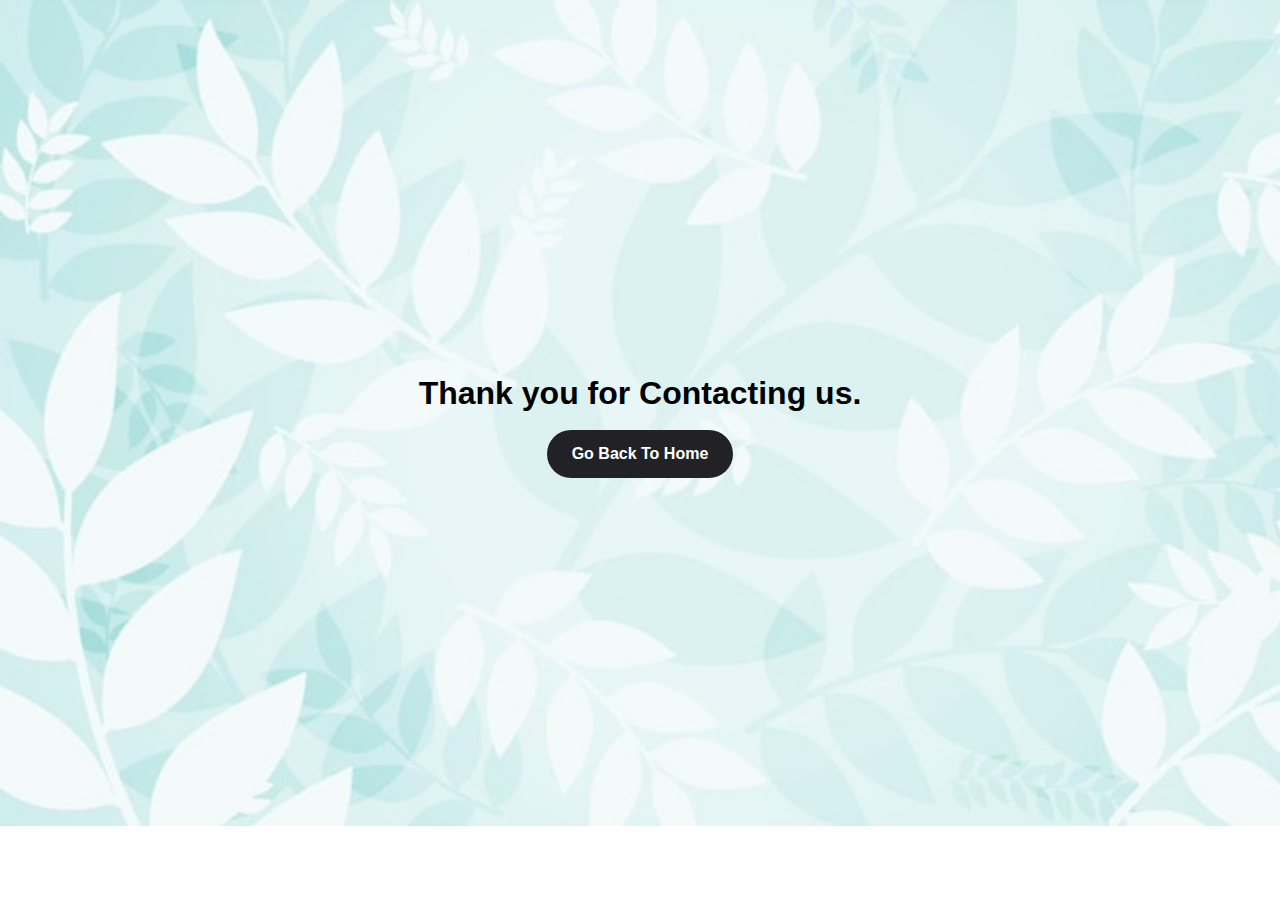
<file: thankyou.html>
<!DOCTYPE html>
<html lang="en">

<head>
    <meta charset="UTF-8" />
    <meta http-equiv="X-UA-Compatible" content="IE=edge" />
    <meta name="viewport" content="width=device-width, initial-scale=1.0" />
    <title>thanks</title>
    <link rel="stylesheet" href="assets/css/style.css" />
</head>

<body id="thankyou">
    <div class="thanks-msg">
        <h1>Thank you for Contacting us.</h1>
        <a href="index.html" class="back_btn">Go Back To Home</a>
    </div>
</body>

</html>
</file>
<file: assets/css/style.css>
body {
    font-family: "Lato", sans-serif;
    /* font-family: "Open Sans", sans-serif; */
    color: #4d4643;
}

a {
    color: #1bbd36;
    text-decoration: none;
}

a:hover {
    color: #2ae149;
    text-decoration: none;
}

h1,
h2,
h3,
h4,
h5,
h6 {
    font-family: "Lato", sans-serif;
    /* 
    font-family: "Roboto", sans-serif; */
}


/*--------------------------------------------------------------
# Back to top button
--------------------------------------------------------------*/

.back-to-top {
    position: fixed;
    visibility: hidden;
    opacity: 0;
    right: 15px;
    bottom: 15px;
    z-index: 996;
    background: #1bbd36;
    width: 40px;
    height: 40px;
    border-radius: 4px;
    transition: all 0.4s;
}

.back-to-top i {
    font-size: 28px;
    color: #fff;
    line-height: 0;
}

.back-to-top:hover {
    background: #21df41;
    color: #fff;
}

.back-to-top.active {
    visibility: visible;
    opacity: 1;
}


/*--------------------------------------------------------------
# Disable AOS delay on mobile
--------------------------------------------------------------*/

@media screen and (max-width: 768px) {
    [data-aos-delay] {
        transition-delay: 0 !important;
    }
}


/*--------------------------------------------------------------
# Header
--------------------------------------------------------------*/

#header {
    background: rgba(225, 219, 177, 0.98);
    transition: all 0.5s;
    z-index: 997;
    width: 100%;
    padding: 15px 0;
    box-shadow: 0px 2px 15px rgba(0, 0, 0, 0.1);
    position: fixed;
}

#header .logo {
    width: 100%;
    font-size: 28px;
    margin: 0;
    padding: 0;
    line-height: 2.2;
    font-weight: 700;
    letter-spacing: 0.5px;
    text-transform: uppercase;
    padding-left: 8.5%;
}

#header .logo a {
    color: #111;
}

@media screen and (min-width: 1200px) {
    #header .logo {
        padding-left: 5%;
    }
}

@media screen and (min-width: 1270px) {
    #header .logo {
        padding-left: 1.5%;
    }
}

@media screen and (min-width: 992px) {
    #header .logo a {
        padding-left: 13%;
    }
}

@media screen and (min-width: 768px) and (max-width: 938px) {
    #header .logo a {
        padding-left: 10%;
    }
}

@media screen and (max-width: 700px) {
    #header .logo a {
        font-size: 28px;
        letter-spacing: 0px;
        padding-left: 10.5%;
    }
}

@media screen and (max-width: 568px) {
    #header .logo a {
        font-size: 24px;
        letter-spacing: 0px;
        padding-left: 17%;
    }
}

@media screen and (max-width: 512px) {
    #header .logo a {
        font-size: 22px;
        letter-spacing: 0px;
        padding-left: 18%;
    }
}

@media screen and (max-width: 504px) {
    #header .logo a {
        font-size: 19px;
        padding-left: 20%;
    }
}

@media screen and (max-width: 470px) {
    #header .logo a {
        font-size: 18px;
        padding-left: 22%;
    }
}

@media screen and (max-width: 392px) {
    #header .logo {
        margin-left: 25%;
        line-height: 27px;
    }
    #header .logo a {
        font-size: 19.5px;
        padding-left: 0;
    }
}

@media screen and (max-width: 312px) {
    #header .logo {
        margin-left: 27%;
        line-height: 26px;
    }
    #header .logo a {
        font-size: 17px;
        padding-left: 0;
    }
}

#header .logo a span {
    color: #1bbd36;
}

#header .logo img {
    max-height: 40px;
}

#header .head-logo {
    position: absolute;
    top: 5px;
    left: 8.5%;
}

#header .head-logo img {
    width: 82px;
    height: 82px;
}

@media screen and (max-width: 392px) {
    #header .head-logo {}
}


/*--------------------------------------------------------------
# Header Social Links
--------------------------------------------------------------*/

.header-social-links {
    margin-left: 20px;
    border-left: 1px solid #c4c4c4;
}

.header-social-links a {
    color: #a0a0a0;
    display: inline-block;
    line-height: 0px;
    transition: 0.3s;
    padding-left: 20px;
}

.header-social-links a i {
    line-height: 0;
}

.header-social-links a:hover {
    color: #1bbd36;
}

@media (max-width: 768px) {
    .header-social-links {
        padding: 0 15px 0 0;
        border-left: 0;
    }
}


/*--------------------------------------------------------------
# Navigation Menu
--------------------------------------------------------------*/


/**
* Desktop Navigation 
*/

.navbar {
    padding: 0;
}

.navbar ul {
    margin: 0;
    padding: 0;
    display: flex;
    list-style: none;
    align-items: center;
}

.navbar li {
    position: relative;
}

.navbar a,
.navbar a:focus {
    display: flex;
    align-items: center;
    justify-content: space-between;
    padding: 10px 0 10px 30px;
    font-family: "Lato", sans-serif;
    /* font-family: "Roboto", sans-serif; */
    font-size: 14px;
    font-weight: 600;
    color: #111;
    white-space: nowrap;
    text-transform: uppercase;
    transition: 0.3s;
}

.navbar a i,
.navbar a:focus i {
    font-size: 12px;
    line-height: 0;
    margin-left: 5px;
}

.navbar a:hover,
.navbar .active,
.navbar .active:focus,
.navbar li:hover>a {
    color: #1bbd36;
}

.navbar .dropdown ul {
    display: block;
    position: absolute;
    left: 14px;
    top: calc(100% + 30px);
    margin: 0;
    padding: 10px 0;
    z-index: 99;
    opacity: 0;
    visibility: hidden;
    background: #fff;
    box-shadow: 0px 0px 30px rgba(127, 137, 161, 0.25);
    transition: 0.3s;
    border-top: 2px solid #1bbd36;
}

.navbar .dropdown ul li {
    min-width: 200px;
}

.navbar .dropdown ul a {
    padding: 10px 20px;
    font-size: 14px;
    font-weight: 500;
    text-transform: none;
    color: #111;
}

.navbar .dropdown ul a i {
    font-size: 12px;
}

.navbar .dropdown ul a:hover,
.navbar .dropdown ul .active:hover,
.navbar .dropdown ul li:hover>a {
    color: #1bbd36;
}

.navbar .dropdown:hover>ul {
    opacity: 1;
    top: 100%;
    visibility: visible;
}

.navbar .dropdown .dropdown ul {
    top: 0;
    right: calc(100% + 1px);
    visibility: hidden;
}

.navbar .dropdown .dropdown:hover>ul {
    opacity: 1;
    top: 0;
    left: 100%;
    visibility: visible;
}

@media (max-width: 1366px) {
    .navbar .dropdown .dropdown ul {
        left: -90%;
    }
    .navbar .dropdown .dropdown:hover>ul {
        left: -100%;
    }
}


/**
* Mobile Navigation 
*/

.mobile-nav-toggle {
    color: #111;
    font-size: 28px;
    cursor: pointer;
    display: none;
    line-height: 0;
    transition: 0.5s;
}

.mobile-nav-toggle.bi-x {
    color: #fff;
}

@media (max-width: 991px) {
    .mobile-nav-toggle {
        display: block;
    }
    .navbar ul {
        display: none;
    }
}

.navbar-mobile {
    position: fixed;
    overflow: hidden;
    top: 0;
    right: 0;
    left: 0;
    bottom: 0;
    background: rgba(0, 0, 0, 0.9);
    transition: 0.3s;
    z-index: 999;
}

.navbar-mobile .mobile-nav-toggle {
    position: absolute;
    top: 15px;
    right: 15px;
}

.navbar-mobile ul {
    display: block;
    position: absolute;
    top: 55px;
    right: 15px;
    bottom: 15px;
    left: 15px;
    padding: 10px 0;
    background-color: #fff;
    overflow-y: auto;
    transition: 0.3s;
}

.navbar-mobile a,
.navbar-mobile a:focus {
    padding: 10px 20px;
    font-size: 15px;
    color: #111;
}

.navbar-mobile a:hover,
.navbar-mobile .active,
.navbar-mobile li:hover>a {
    color: #1bbd36;
}

.navbar-mobile .getstarted,
.navbar-mobile .getstarted:focus {
    margin: 15px;
}

.navbar-mobile .dropdown ul {
    position: static;
    display: none;
    margin: 10px 20px;
    padding: 10px 0;
    z-index: 99;
    opacity: 1;
    visibility: visible;
    background: #fff;
    box-shadow: 0px 0px 30px rgba(127, 137, 161, 0.25);
}

.navbar-mobile .dropdown ul li {
    min-width: 200px;
}

.navbar-mobile .dropdown ul a {
    padding: 10px 20px;
}

.navbar-mobile .dropdown ul a i {
    font-size: 12px;
}

.navbar-mobile .dropdown ul a:hover,
.navbar-mobile .dropdown ul .active:hover,
.navbar-mobile .dropdown ul li:hover>a {
    color: #1bbd36;
}

.navbar-mobile .dropdown>.dropdown-active {
    display: block;
}


/*--------------------------------------------------------------
# Hero Section
--------------------------------------------------------------*/

#hero-banner {
    padding: 0;
    height: 100vh;
    position: relative;
}

@media screen and (max-width: 1094px) {
    #hero-banner {
        height: 90vh;
    }
}

@media screen and (max-width: 768px) {
    #hero-banner {
        height: 50vh;
    }
}

@media screen and (max-width: 700px) {
    #hero-banner {
        height: 45vh;
    }
}

@media screen and (max-width: 568px) {
    #hero-banner {
        height: 42vh;
    }
}

@media screen and (max-width: 504px) {
    #hero-banner {
        height: 40vh;
    }
}

@media screen and (max-width: 420px) {
    #hero-banner {
        height: 35vh;
    }
}

#hero-banner img {
    width: 100%;
    height: 100vh;
}

#hero-banner .carousel-item .overlay {
    position: absolute;
    top: 0;
    bottom: 0;
    right: 0;
    left: 0;
    background: rgba(0, 0, 0, 0.509);
}

#hero-banner .carousel-caption {
    position: absolute;
    bottom: 125px;
    margin-left: 12.5%;
    text-align: center;
    padding: 1.5% 2%;
    border-radius: 4px;
    background: rgba(255, 255, 255, 0.7);
}

#hero-banner .carousel-caption h1 {
    font-size: 30px;
    font-weight: 700;
    letter-spacing: 1px;
    color: #000;
    margin: 0 2%;
}

@media screen and (max-width: 1300px) {
    #hero-banner .carousel-caption {
        bottom: 135px;
        margin-left: 13%;
    }
    #hero-banner .carousel-caption h1 {
        font-size: 28px;
        margin: 0 2.5%;
    }
}

@media screen and (max-width: 1200px) {
    #hero-banner .carousel-caption {
        bottom: 165px;
        margin-left: 13%;
    }
    #hero-banner .carousel-caption h1 {
        font-size: 26px;
        margin: 0 3%;
    }
}

@media screen and (max-width: 1094px) {
    #hero-banner .carousel-caption {
        bottom: 170px;
    }
    #hero-banner .carousel-caption h1 {
        font-size: 22px;
        margin: 0 4%;
    }
}

@media screen and (max-width: 1040px) {
    #hero-banner .carousel-caption {
        margin-left: 15%;
    }
}

@media screen and (max-width: 1040px) {
    #hero-banner .carousel-caption {
        margin-left: 16%;
    }
    #hero-banner .carousel-caption h1 {
        font-size: 20px;
        margin: 0 4%;
    }
}

@media screen and (max-width: 958px) {
    #hero-banner .carousel-caption {
        bottom: 162px;
        margin-left: 17%;
    }
    #hero-banner .carousel-caption h1 {
        font-size: 19px;
        margin: 0 4%;
    }
}

@media screen and (max-width: 914px) {
    #hero-banner .carousel-caption {
        margin-left: 0;
    }
}

#hero-banner .welcome {
    position: absolute;
    top: 92.2px;
    padding: 1% 0;
    text-align: center;
    width: 100%;
    font-size: 22px;
    letter-spacing: 1px;
    background: #fff;
    z-index: 99;
}

@media screen and (max-width: 768px) {
    #hero-banner .welcome {
        padding: 2% 0;
    }
}

@media screen and (max-width: 470px) {
    #hero-banner .welcome {
        padding: 3% 0;
        font-size: 20px;
    }
}

@media screen and (max-width: 392px) {
    #hero-banner .welcome {
        display: none;
    }
}

#hero-banner .alert {
    border: 0;
    border-radius: 0;
    background: #ffffffe1;
}

#hero-banner .carousel-img {
    position: absolute;
    bottom: 12.5%;
    left: 6%;
    margin-left: 8%;
    padding: 1%;
    text-align: center;
    border-radius: 4px;
    background: rgb(255, 255, 255);
    border-radius: 50%;
}

@media screen and (max-width: 1200px) {
    #hero-banner .carousel-img {
        bottom: 15.5%;
        margin-left: 11%;
    }
}

@media screen and (max-width: 1040px) {
    #hero-banner .carousel-img {
        bottom: 16.5%;
    }
}

#hero-banner .colour-blue-img {
    background-image: linear-gradient( to right top, #45bdc2, #00cbbc, #00d7a6, #00e181, #3fe84c);
}

#hero-banner .colour-blue {
    background-image: linear-gradient( to right top, #45bec2a5, #00cbbdae, #00d7a5aa, #00e17fad, #3fe84daa);
}

#hero-banner .colour-gray-img {
    background-color: #cbcaca;
}

#hero-banner .colour-gray {
    background-color: #cbcacad4;
}

#hero-banner .colour h1 {
    color: #000;
}

#hero-banner .carousel-img img {
    width: 200px;
    height: 200px;
    border-radius: 50%;
}

@media screen and (max-width: 1300px) {
    #hero-banner .carousel-img img {
        width: 180px;
        height: 180px;
        border-radius: 50%;
    }
}

@media screen and (max-width: 1040px) {
    #hero-banner .carousel-img img {
        width: 155px;
        height: 155px;
        border-radius: 50%;
    }
}

@media screen and (max-width: 958px) {
    #hero-banner .carousel-img img {
        width: 140px;
        height: 140px;
        border-radius: 50%;
    }
}

@media screen and (max-width: 914px) {
    #hero-banner .carousel-img {
        padding: 0;
    }
    #hero-banner .carousel-img img {
        display: none;
    }
}


/*--------------------------------------------------------------
# Sections General
--------------------------------------------------------------*/

section {
    padding: 60px 0;
    overflow: hidden;
}

.section-bg {
    background-color: #f7f7f7;
}

.section-title {
    text-align: center;
    padding-bottom: 30px;
}

.section-title h2 {
    font-size: 32px;
    font-weight: bold;
    text-transform: uppercase;
    margin-bottom: 20px;
    padding-bottom: 20px;
    position: relative;
}

.section-title h2::after {
    content: "";
    position: absolute;
    display: block;
    width: 50px;
    height: 3px;
    background: #1bbd36;
    bottom: 0;
    left: calc(50% - 25px);
}

.section-title p {
    margin-bottom: 0;
}


/*--------------------------------------------------------------
# Breadcrumbs
--------------------------------------------------------------*/

.breadcrumbs {
    padding: 15px 0;
    background: #1bbd36;
    min-height: 40px;
    margin-top: 72px;
}

.breadcrumbs h2 {
    font-size: 26px;
    font-weight: 300;
    color: #fff;
}

.breadcrumbs ol {
    display: flex;
    flex-wrap: wrap;
    list-style: none;
    padding: 0;
    margin: 0;
    color: #fff;
}

.breadcrumbs ol a {
    color: #fff;
}

.breadcrumbs ol li+li {
    padding-left: 10px;
}

.breadcrumbs ol li+li::before {
    display: inline-block;
    padding-right: 10px;
    color: #fff;
    content: "/";
}

@media (max-width: 991px) {
    .breadcrumbs {
        margin-top: 58px;
    }
    .breadcrumbs .d-flex {
        display: block !important;
    }
    .breadcrumbs ol {
        display: block;
    }
    .breadcrumbs ol li {
        display: inline-block;
    }
}


/*--------------------------------------------------------------
# Services
--------------------------------------------------------------*/

#services .service-box {
    border-radius: 4px;
    overflow: hidden;
    position: relative;
}

#services .service-box img {
    width: 100%;
    height: auto;
    border-radius: 4px;
    transition: all 0.5s ease;
}

#services .service-box .image_overlay {
    position: absolute;
    top: 0;
    left: 0;
    right: 0;
    bottom: 0;
    background: rgba(17, 17, 17, 0.56);
    color: #fff;
    opacity: 1;
    display: flex;
    flex-direction: column;
    justify-content: center;
    align-items: center;
    transition: all 0.5s ease;
}


/* #services .service-box .image_overlay>* {
    transform: translateY(10px);
    transition: all 0.5s ease;
}

#services .service-box .image_overlay:hover>* {
    transform: translateY(0px);
} */

#services .service-box .image_overlay h1 {
    font-size: 20px;
    padding: 8%;
    letter-spacing: 1px;
    text-align: center;
    margin-bottom: 5px;
}


/*--------------------------------------------------------------
# Portfolio
--------------------------------------------------------------*/

.portfolio #portfolio-flters {
    padding: 0;
    margin: 0 auto 50px auto;
    list-style: none;
    text-align: center;
}

.portfolio #portfolio-flters li {
    cursor: pointer;
    display: inline-block;
    padding: 8px 20px 10px 20px;
    font-size: 14px;
    font-weight: 400;
    line-height: 1;
    text-transform: uppercase;
    color: #4d4643;
    transition: all 0.3s;
    border-radius: 4px;
}

.portfolio #portfolio-flters li:hover,
.portfolio #portfolio-flters li.filter-active {
    color: #fff;
    background: #1bbd36;
}

.portfolio #portfolio-flters li:last-child {
    margin-right: 0;
}

.portfolio .portfolio-item {
    margin-bottom: 30px;
}

.portfolio .portfolio-item .portfolio-info {
    opacity: 0;
    position: absolute;
    left: 30px;
    right: 30px;
    bottom: 0;
    z-index: 3;
    transition: all ease-in-out 0.3s;
    background: rgba(255, 255, 255, 0.9);
    padding: 15px;
}

.portfolio .portfolio-item .portfolio-info h4 {
    font-size: 18px;
    color: #fff;
    font-weight: 600;
    color: #111;
}

.portfolio .portfolio-item .portfolio-info p {
    color: #444444;
    font-size: 14px;
    margin-bottom: 0;
}

.portfolio .portfolio-item .portfolio-info .preview-link,
.portfolio .portfolio-item .portfolio-info .details-link {
    position: absolute;
    right: 40px;
    font-size: 24px;
    top: calc(50% - 18px);
    color: #2b2b2b;
}

.portfolio .portfolio-item .portfolio-info .preview-link:hover,
.portfolio .portfolio-item .portfolio-info .details-link:hover {
    color: #1bbd36;
}

.portfolio .portfolio-item .portfolio-info .details-link {
    right: 10px;
}

.portfolio .portfolio-item .portfolio-links {
    opacity: 0;
    left: 0;
    right: 0;
    text-align: center;
    z-index: 3;
    position: absolute;
    transition: all ease-in-out 0.3s;
}

.portfolio .portfolio-item .portfolio-links a {
    color: #fff;
    margin: 0 2px;
    font-size: 28px;
    display: inline-block;
    transition: 0.3s;
}

.portfolio .portfolio-item .portfolio-links a:hover {
    color: #57e76f;
}

.portfolio .portfolio-item:hover .portfolio-info {
    opacity: 1;
    bottom: 20px;
}


/*--------------------------------------------------------------
# Portfolio Details
--------------------------------------------------------------*/

.portfolio-details {
    padding-top: 40px;
}

.portfolio-details .portfolio-details-slider img {
    width: 100%;
}

.portfolio-details .portfolio-details-slider .swiper-pagination {
    margin-top: 20px;
    position: relative;
}

.portfolio-details .portfolio-details-slider .swiper-pagination .swiper-pagination-bullet {
    width: 12px;
    height: 12px;
    background-color: #fff;
    opacity: 1;
    border: 1px solid #1bbd36;
}

.portfolio-details .portfolio-details-slider .swiper-pagination .swiper-pagination-bullet-active {
    background-color: #1bbd36;
}

.portfolio-details .portfolio-info {
    padding: 30px;
    box-shadow: 0px 0 30px rgba(17, 17, 17, 0.08);
}

.portfolio-details .portfolio-info h3 {
    font-size: 22px;
    font-weight: 700;
    margin-bottom: 20px;
    padding-bottom: 20px;
    border-bottom: 1px solid #eee;
}

.portfolio-details .portfolio-info ul {
    list-style: none;
    padding: 0;
    font-size: 15px;
}

.portfolio-details .portfolio-info ul li+li {
    margin-top: 10px;
}

.portfolio-details .portfolio-description {
    padding-top: 30px;
}

.portfolio-details .portfolio-description h2 {
    font-size: 26px;
    font-weight: 700;
    margin-bottom: 20px;
}

.portfolio-details .portfolio-description p {
    padding: 0;
}


/*--------------------------------------------------------------
# Enquiry Form
--------------------------------------------------------------*/

#enquiry_form {
    padding: 4% 0;
    background-image: url("../img/form-back.jpg");
    background-repeat: no-repeat;
    background-position: top right;
    background-size: cover;
    position: relative;
}

#enquiry_form::before {
    content: "";
    position: absolute;
    top: 0;
    bottom: 0;
    right: 0;
    left: 0;
    background: #000000d8;
}

#enquiry_form .form-wrap img {
    width: 360px;
    height: 360px;
    margin: 15%;
}

@media screen and (max-width: 992px) {
    #enquiry_form .form-wrap img {
        display: none;
    }
}

#enquiry_form .form-wrap form {
    padding: 4%;
    margin-left: 16%;
    background: #fff;
    border-radius: 6px;
}

@media screen and (max-width: 992px) {
    #enquiry_form .form-wrap form {
        margin-left: 0;
    }
}

@media screen and (max-width: 576px) {
    #enquiry_form .form-wrap form {
        margin: 5% 5px;
    }
}

#enquiry_form .form-wrap form #form-head {
    font-size: 24px;
    font-weight: 700;
    text-transform: uppercase;
    letter-spacing: 1px;
    text-align: center;
}

#enquiry_form .form-wrap form input {
    height: 40px;
    font-size: 15px;
}

#enquiry_form .form-wrap form input:focus {
    outline: none;
    outline-color: none;
    box-shadow: none;
}

#enquiry_form .form-wrap form textarea {
    resize: none;
    font-size: 15px;
}

#enquiry_form .form-wrap form textarea:focus {
    outline: none;
    outline-color: none;
    box-shadow: none;
}

#enquiry_form .form-wrap form button {
    font-size: 15px;
    border: 0;
    font-weight: 600;
    margin: 0 36%;
    letter-spacing: 0.5px;
    padding: 2.5% 5%;
    background: #1bbd36;
    transition: all 0.5 ease;
}

#enquiry_form .form-wrap form button:hover {
    background: #19a530;
}


/*--------------------------------------------------------------
# Clients
--------------------------------------------------------------*/

.clients .clients-wrap {
    border-top: 1px solid #ececec;
    border-left: 1px solid #ececec;
}

.clients .client-logo {
    padding: 30px;
    display: flex;
    justify-content: center;
    align-items: center;
    border-right: 1px solid #ececec;
    border-bottom: 1px solid #ececec;
    overflow: hidden;
    background: #fff;
    height: 200px;
}

.clients .client-logo img {
    transition: all 0.3s ease-in-out;
    height: auto;
    /* 
    filter: grayscale(100%); */
}

.clients .client-logo:hover img {
    filter: none;
    transform: scale(1.1);
}


/*--------------------------------------------------------------
# About Us
--------------------------------------------------------------*/

#about-us {
    background-image: url("../img/about.jpg");
}

.about-us .content h2 {
    font-weight: 700;
    font-size: 42px;
    color: rgb(3, 3, 110);
    line-height: 60px;
    margin-bottom: 20px;
    text-transform: uppercase;
}

.about-us .content h3 {
    font-weight: 500;
    line-height: 32px;
    color: rgb(3, 3, 110);
    font-size: 22.5px;
}

.about-us .content ul {
    list-style: none;
    padding: 0;
}

.about-us .content ul li {
    padding: 10px 0 0 28px;
    font-size: 18.5px;
    font-weight: 700;
    color: rgb(3, 3, 110);
    position: relative;
}

.about-us .content ul i {
    left: 0;
    top: 7px;
    position: absolute;
    font-size: 20px;
    color: #1bbd36;
}

.about-us .content p:last-child {
    margin-bottom: 0;
}


/*--------------------------------------------------------------
# Our Team
--------------------------------------------------------------*/

.team .member {
    margin-bottom: 20px;
    overflow: hidden;
    text-align: center;
    border-radius: 5px;
    background: #fff;
    box-shadow: 0px 2px 15px rgba(0, 0, 0, 0.1);
}

.team .member .member-img {
    position: relative;
    overflow: hidden;
}

.team .member .social {
    position: absolute;
    left: 0;
    bottom: 0;
    right: 0;
    height: 40px;
    opacity: 0;
    transition: ease-in-out 0.3s;
    text-align: center;
    background: rgba(255, 255, 255, 0.85);
    display: flex;
    align-items: center;
    justify-content: center;
}

.team .member .social a {
    transition: color 0.3s;
    color: #111;
    margin: 0 10px;
    display: inline-flex;
    align-items: center;
    line-height: 0;
}

.team .member .social a i {
    line-height: 0;
}

.team .member .social a:hover {
    color: #1bbd36;
}

.team .member .social i {
    font-size: 18px;
    margin: 0 2px;
}

.team .member .member-info {
    padding: 25px 15px;
}

.team .member .member-info h4 {
    font-weight: 700;
    margin-bottom: 5px;
    font-size: 18px;
    color: #111;
}

.team .member .member-info span {
    display: block;
    font-size: 13px;
    font-weight: 400;
    color: #b4aca8;
}

.team .member .member-info p {
    font-style: italic;
    font-size: 14px;
    line-height: 26px;
    color: #847872;
}

.team .member:hover .social {
    opacity: 1;
}


/*--------------------------------------------------------------
# Our Skills
--------------------------------------------------------------*/

.skills .progress {
    height: 60px;
    display: block;
    background: none;
    border-radius: 0;
}

.skills .progress .skill {
    padding: 0;
    margin: 0 0 6px 0;
    text-transform: uppercase;
    display: block;
    font-weight: 600;
    font-family: "Poppins", sans-serif;
    color: #111;
}

.skills .progress .skill .val {
    float: right;
    font-style: normal;
}

.skills .progress-bar-wrap {
    background: #e7e7e7;
}

.skills .progress-bar {
    width: 1px;
    height: 10px;
    transition: 0.9s;
    background-color: #1bbd36;
}


/*--------------------------------------------------------------
# Features
--------------------------------------------------------------*/

.features .icon-box {
    display: flex;
    align-items: center;
    padding: 20px;
    background: #fff;
    box-shadow: 0px 2px 15px rgba(0, 0, 0, 0.1);
    transition: ease-in-out 0.3s;
}

.features .icon-box i {
    font-size: 32px;
    padding-right: 10px;
    line-height: 1;
}

.features .icon-box h3 {
    font-weight: 700;
    margin: 0;
    padding: 0;
    line-height: 1;
    font-size: 16px;
}

.features .icon-box h3 a {
    color: #111;
    transition: ease-in-out 0.3s;
}

.features .icon-box h3 a:hover {
    color: #1bbd36;
}


/*--------------------------------------------------------------
# Pricing
--------------------------------------------------------------*/

.pricing .box {
    padding: 20px;
    background: #fff;
    text-align: center;
    box-shadow: 0px 0px 4px rgba(0, 0, 0, 0.12);
    border-radius: 5px;
    position: relative;
    overflow: hidden;
}

.pricing h3 {
    font-weight: 400;
    margin: -20px -20px 20px -20px;
    padding: 20px 15px;
    font-size: 16px;
    font-weight: 600;
    color: #847872;
    background: #f8f8f8;
}

.pricing h4 {
    font-size: 36px;
    color: #1bbd36;
    font-weight: 600;
    font-family: "Poppins", sans-serif;
    margin-bottom: 20px;
}

.pricing h4 sup {
    font-size: 20px;
    top: -15px;
    left: -3px;
}

.pricing h4 span {
    color: #bababa;
    font-size: 16px;
    font-weight: 300;
}

.pricing ul {
    padding: 0;
    list-style: none;
    color: #4d4643;
    text-align: center;
    line-height: 20px;
    font-size: 14px;
}

.pricing ul li {
    padding-bottom: 16px;
}

.pricing ul i {
    color: #1bbd36;
    font-size: 18px;
    padding-right: 4px;
}

.pricing ul .na {
    color: #ccc;
    text-decoration: line-through;
}

.pricing .btn-wrap {
    margin: 20px -20px -20px -20px;
    padding: 20px 15px;
    background: #f8f8f8;
    text-align: center;
}

.pricing .btn-buy {
    background: #1bbd36;
    display: inline-block;
    padding: 8px 35px 10px 35px;
    border-radius: 4px;
    color: #fff;
    transition: none;
    font-size: 14px;
    font-weight: 400;
    font-family: "Roboto", sans-serif;
    font-weight: 600;
    transition: 0.3s;
}

.pricing .btn-buy:hover {
    background: #2ae149;
}

.pricing .featured h3 {
    color: #fff;
    background: #1bbd36;
}

.pricing .advanced {
    width: 200px;
    position: absolute;
    top: 18px;
    right: -68px;
    transform: rotate(45deg);
    z-index: 1;
    font-size: 14px;
    padding: 1px 0 3px 0;
    background: #1bbd36;
    color: #fff;
}


/*--------------------------------------------------------------
# Frequently Asked Questions
--------------------------------------------------------------*/

.faq .faq-list {
    padding: 0 100px;
}

.faq .faq-list ul {
    padding: 0;
    list-style: none;
}

.faq .faq-list li+li {
    margin-top: 15px;
}

.faq .faq-list li {
    padding: 20px;
    background: #fff;
    border-radius: 4px;
    position: relative;
}

.faq .faq-list a {
    display: block;
    position: relative;
    font-family: "Poppins", sans-serif;
    font-size: 16px;
    line-height: 24px;
    font-weight: 500;
    padding: 0 30px;
    outline: none;
    cursor: pointer;
}

.faq .faq-list .icon-help {
    font-size: 24px;
    position: absolute;
    right: 0;
    left: 20px;
    color: lightgray;
}

.faq .faq-list .icon-show,
.faq .faq-list .icon-close {
    font-size: 24px;
    position: absolute;
    right: 0;
    top: 0;
}

.faq .faq-list p {
    margin-bottom: 0;
    padding: 10px 0 0 0;
}

.faq .faq-list .icon-show {
    display: none;
}

.faq .faq-list a.collapsed {
    color: #343a40;
    transition: 0.3s;
}

.faq .faq-list a.collapsed:hover {
    color: #1bbd36;
}

.faq .faq-list a.collapsed .icon-show {
    display: inline-block;
}

.faq .faq-list a.collapsed .icon-close {
    display: none;
}

@media (max-width: 1200px) {
    .faq .faq-list {
        padding: 0;
    }
}


/*--------------------------------------------------------------
# Testimonials
--------------------------------------------------------------*/

.testimonials .testimonials-carousel,
.testimonials .testimonials-slider {
    overflow: hidden;
}

.testimonials .testimonial-item {
    box-sizing: content-box;
    padding: 40px;
    box-shadow: 0px 2px 12px rgba(0, 0, 0, 0.08);
    position: relative;
    background: #fff;
}

.testimonials .testimonial-item .testimonial-img {
    width: 90px;
    border-radius: 50px;
    border: 6px solid #fff;
    float: left;
    margin: 0 10px 0 0;
}

.testimonials .testimonial-item h3 {
    font-size: 18px;
    font-weight: bold;
    margin: 10px 0 5px 0;
    color: #111;
}

.testimonials .testimonial-item h4 {
    font-size: 14px;
    color: #999;
    margin: 0;
}

.testimonials .testimonial-item .quote-icon-left,
.testimonials .testimonial-item .quote-icon-right {
    color: #dddddd;
    font-size: 26px;
}

.testimonials .testimonial-item .quote-icon-left {
    display: inline-block;
    left: -5px;
    position: relative;
}

.testimonials .testimonial-item .quote-icon-right {
    display: inline-block;
    right: -5px;
    position: relative;
    top: 10px;
}

.testimonials .testimonial-item p {
    font-style: italic;
    margin: 15px 0 0 0;
    padding: 0;
}


/*--------------------------------------------------------------
# Contact
--------------------------------------------------------------*/

.contact .info-wrap {
    box-shadow: 0px 2px 15px rgba(0, 0, 0, 0.1);
    padding: 30px;
}

.contact .info {
    background: #fff;
}

.contact .info i {
    font-size: 20px;
    color: #1bbd36;
    float: left;
    width: 44px;
    height: 44px;
    border: 1px solid #1bbd36;
    display: flex;
    justify-content: center;
    align-items: center;
    border-radius: 50px;
    transition: all 0.3s;
}

.contact .info h4 {
    padding: 0 0 0 60px;
    font-size: 22px;
    font-weight: 600;
    margin-bottom: 5px;
    color: #111;
}

.contact .info p {
    padding: 0 0 0 60px;
    margin-bottom: 0;
    font-size: 14px;
    color: #444444;
}

.contact .info:hover i {
    background: #1bbd36;
    color: #fff;
}

.contact .php-email-form {
    width: 100%;
    box-shadow: 0 0 24px 0 rgba(0, 0, 0, 0.12);
    padding: 30px;
    background: #fff;
}

.contact .php-email-form .form-group {
    padding-bottom: 8px;
}

.contact .php-email-form .error-message {
    display: none;
    color: #fff;
    background: #ed3c0d;
    text-align: left;
    padding: 15px;
    font-weight: 600;
}

.contact .php-email-form .error-message br+br {
    margin-top: 25px;
}

.contact .php-email-form .sent-message {
    display: none;
    color: #fff;
    background: #18d26e;
    text-align: center;
    padding: 15px;
    font-weight: 600;
}

.contact .php-email-form .loading {
    display: none;
    background: #fff;
    text-align: center;
    padding: 15px;
}

.contact .php-email-form .loading:before {
    content: "";
    display: inline-block;
    border-radius: 50%;
    width: 24px;
    height: 24px;
    margin: 0 10px -6px 0;
    border: 3px solid #18d26e;
    border-top-color: #eee;
    -webkit-animation: animate-loading 1s linear infinite;
    animation: animate-loading 1s linear infinite;
}

.contact .php-email-form input,
.contact .php-email-form textarea {
    border-radius: 0;
    box-shadow: none;
    font-size: 14px;
    border-radius: 4px;
}

.contact .php-email-form input:focus,
.contact .php-email-form textarea:focus {
    border-color: #1bbd36;
}

.contact .php-email-form input {
    height: 44px;
}

.contact .php-email-form textarea {
    padding: 10px 12px;
}

.contact .php-email-form button[type="submit"] {
    background: #1bbd36;
    border: 0;
    padding: 10px 24px;
    color: #fff;
    transition: 0.4s;
    border-radius: 4px;
}

.contact .php-email-form button[type="submit"]:hover {
    background: #2ae149;
}

@-webkit-keyframes animate-loading {
    0% {
        transform: rotate(0deg);
    }
    100% {
        transform: rotate(360deg);
    }
}

@keyframes animate-loading {
    0% {
        transform: rotate(0deg);
    }
    100% {
        transform: rotate(360deg);
    }
}


/*--------------------------------------------------------------
# Blog
--------------------------------------------------------------*/

.blog {
    padding: 40px 0 20px 0;
}

.blog .entry {
    padding: 30px;
    margin-bottom: 60px;
    box-shadow: 0 4px 16px rgba(0, 0, 0, 0.1);
}

.blog .entry .entry-img {
    max-height: 440px;
    margin: -30px -30px 20px -30px;
    overflow: hidden;
}

.blog .entry .entry-title {
    font-size: 28px;
    font-weight: bold;
    padding: 0;
    margin: 0 0 20px 0;
}

.blog .entry .entry-title a {
    color: #111;
    transition: 0.3s;
}

.blog .entry .entry-title a:hover {
    color: #1bbd36;
}

.blog .entry .entry-meta {
    margin-bottom: 15px;
    color: #777777;
}

.blog .entry .entry-meta ul {
    display: flex;
    flex-wrap: wrap;
    list-style: none;
    align-items: center;
    padding: 0;
    margin: 0;
}

.blog .entry .entry-meta ul li+li {
    padding-left: 20px;
}

.blog .entry .entry-meta i {
    font-size: 16px;
    margin-right: 8px;
    line-height: 0;
}

.blog .entry .entry-meta a {
    color: #847872;
    font-size: 14px;
    display: inline-block;
    line-height: 1;
}

.blog .entry .entry-content p {
    line-height: 24px;
}

.blog .entry .entry-content .read-more {
    -moz-text-align-last: right;
    text-align-last: right;
}

.blog .entry .entry-content .read-more a {
    display: inline-block;
    background: #1bbd36;
    color: #fff;
    padding: 6px 20px;
    transition: 0.3s;
    font-size: 14px;
    border-radius: 4px;
}

.blog .entry .entry-content .read-more a:hover {
    background: #1ed33c;
}

.blog .entry .entry-content h3 {
    font-size: 22px;
    margin-top: 30px;
    font-weight: bold;
}

.blog .entry .entry-content blockquote {
    overflow: hidden;
    background-color: #fafafa;
    padding: 60px;
    position: relative;
    text-align: center;
    margin: 20px 0;
}

.blog .entry .entry-content blockquote p {
    color: #4d4643;
    line-height: 1.6;
    margin-bottom: 0;
    font-style: italic;
    font-weight: 500;
    font-size: 22px;
}

.blog .entry .entry-content blockquote::after {
    content: "";
    position: absolute;
    left: 0;
    top: 0;
    bottom: 0;
    width: 3px;
    background-color: #111;
    margin-top: 20px;
    margin-bottom: 20px;
}

.blog .entry .entry-footer {
    padding-top: 10px;
    border-top: 1px solid #e6e6e6;
}

.blog .entry .entry-footer i {
    color: #5e5e5e;
    display: inline;
}

.blog .entry .entry-footer a {
    color: #1e1e1e;
    transition: 0.3s;
}

.blog .entry .entry-footer a:hover {
    color: #1bbd36;
}

.blog .entry .entry-footer .cats {
    list-style: none;
    display: inline;
    padding: 0 20px 0 0;
    font-size: 14px;
}

.blog .entry .entry-footer .cats li {
    display: inline-block;
}

.blog .entry .entry-footer .tags {
    list-style: none;
    display: inline;
    padding: 0;
    font-size: 14px;
}

.blog .entry .entry-footer .tags li {
    display: inline-block;
}

.blog .entry .entry-footer .tags li+li::before {
    padding-right: 6px;
    color: #6c757d;
    content: ",";
}

.blog .entry .entry-footer .share {
    font-size: 16px;
}

.blog .entry .entry-footer .share i {
    padding-left: 5px;
}

.blog .entry-single {
    margin-bottom: 30px;
}

.blog .blog-author {
    padding: 20px;
    margin-bottom: 30px;
    box-shadow: 0 4px 16px rgba(0, 0, 0, 0.1);
}

.blog .blog-author img {
    width: 120px;
    margin-right: 20px;
}

.blog .blog-author h4 {
    font-weight: 600;
    font-size: 22px;
    margin-bottom: 0px;
    padding: 0;
    color: #111;
}

.blog .blog-author .social-links {
    margin: 0 10px 10px 0;
}

.blog .blog-author .social-links a {
    color: rgba(17, 17, 17, 0.5);
    margin-right: 5px;
}

.blog .blog-author p {
    font-style: italic;
    color: #bfb9b6;
}

.blog .blog-comments {
    margin-bottom: 30px;
}

.blog .blog-comments .comments-count {
    font-weight: bold;
}

.blog .blog-comments .comment {
    margin-top: 30px;
    position: relative;
}

.blog .blog-comments .comment .comment-img {
    margin-right: 14px;
}

.blog .blog-comments .comment .comment-img img {
    width: 60px;
}

.blog .blog-comments .comment h5 {
    font-size: 16px;
    margin-bottom: 2px;
}

.blog .blog-comments .comment h5 a {
    font-weight: bold;
    color: #4d4643;
    transition: 0.3s;
}

.blog .blog-comments .comment h5 a:hover {
    color: #1bbd36;
}

.blog .blog-comments .comment h5 .reply {
    padding-left: 10px;
    color: #111;
}

.blog .blog-comments .comment h5 .reply i {
    font-size: 20px;
}

.blog .blog-comments .comment time {
    display: block;
    font-size: 14px;
    color: #2b2b2b;
    margin-bottom: 5px;
}

.blog .blog-comments .comment.comment-reply {
    padding-left: 40px;
}

.blog .blog-comments .reply-form {
    margin-top: 30px;
    padding: 30px;
    box-shadow: 0 4px 16px rgba(0, 0, 0, 0.1);
}

.blog .blog-comments .reply-form h4 {
    font-weight: bold;
    font-size: 22px;
}

.blog .blog-comments .reply-form p {
    font-size: 14px;
}

.blog .blog-comments .reply-form input {
    border-radius: 4px;
    padding: 10px 10px;
    font-size: 14px;
}

.blog .blog-comments .reply-form input:focus {
    box-shadow: none;
    border-color: #57e76f;
}

.blog .blog-comments .reply-form textarea {
    border-radius: 4px;
    padding: 10px 10px;
    font-size: 14px;
}

.blog .blog-comments .reply-form textarea:focus {
    box-shadow: none;
    border-color: #57e76f;
}

.blog .blog-comments .reply-form .form-group {
    margin-bottom: 25px;
}

.blog .blog-comments .reply-form .btn-primary {
    border-radius: 4px;
    padding: 10px 20px;
    border: 0;
    background-color: #111;
}

.blog .blog-comments .reply-form .btn-primary:hover {
    background-color: #1e1e1e;
}

.blog .blog-pagination {
    color: #444444;
}

.blog .blog-pagination ul {
    display: flex;
    padding: 0;
    margin: 0;
    list-style: none;
}

.blog .blog-pagination li {
    margin: 0 5px;
    transition: 0.3s;
}

.blog .blog-pagination li a {
    color: #111;
    padding: 7px 16px;
    display: flex;
    align-items: center;
    justify-content: center;
}

.blog .blog-pagination li.active,
.blog .blog-pagination li:hover {
    background: #1bbd36;
}

.blog .blog-pagination li.active a,
.blog .blog-pagination li:hover a {
    color: #fff;
}

.blog .sidebar {
    padding: 30px;
    margin: 0 0 60px 20px;
    box-shadow: 0 4px 16px rgba(0, 0, 0, 0.1);
}

.blog .sidebar .sidebar-title {
    font-size: 20px;
    font-weight: 700;
    padding: 0 0 0 0;
    margin: 0 0 15px 0;
    color: #111;
    position: relative;
}

.blog .sidebar .sidebar-item {
    margin-bottom: 30px;
}

.blog .sidebar .search-form form {
    background: #fff;
    border: 1px solid #ddd;
    padding: 3px 10px;
    position: relative;
}

.blog .sidebar .search-form form input[type="text"] {
    border: 0;
    padding: 4px;
    border-radius: 4px;
    width: calc(100% - 40px);
}

.blog .sidebar .search-form form button {
    position: absolute;
    top: 0;
    right: 0;
    bottom: 0;
    border: 0;
    background: none;
    font-size: 16px;
    padding: 0 15px;
    margin: -1px;
    background: #1bbd36;
    color: #fff;
    transition: 0.3s;
    border-radius: 0 4px 4px 0;
    line-height: 0;
}

.blog .sidebar .search-form form button i {
    line-height: 0;
}

.blog .sidebar .search-form form button:hover {
    background: #1ecf3b;
}

.blog .sidebar .categories ul {
    list-style: none;
    padding: 0;
}

.blog .sidebar .categories ul li+li {
    padding-top: 10px;
}

.blog .sidebar .categories ul a {
    color: #111;
    transition: 0.3s;
}

.blog .sidebar .categories ul a:hover {
    color: #1bbd36;
}

.blog .sidebar .categories ul a span {
    padding-left: 5px;
    color: #b4aca8;
    font-size: 14px;
}

.blog .sidebar .recent-posts .post-item+.post-item {
    margin-top: 15px;
}

.blog .sidebar .recent-posts img {
    width: 80px;
    float: left;
}

.blog .sidebar .recent-posts h4 {
    font-size: 15px;
    margin-left: 95px;
    font-weight: bold;
}

.blog .sidebar .recent-posts h4 a {
    color: #111;
    transition: 0.3s;
}

.blog .sidebar .recent-posts h4 a:hover {
    color: #1bbd36;
}

.blog .sidebar .recent-posts time {
    display: block;
    margin-left: 95px;
    font-style: italic;
    font-size: 14px;
    color: #b4aca8;
}

.blog .sidebar .tags {
    margin-bottom: -10px;
}

.blog .sidebar .tags ul {
    list-style: none;
    padding: 0;
}

.blog .sidebar .tags ul li {
    display: inline-block;
}

.blog .sidebar .tags ul a {
    color: #515151;
    font-size: 14px;
    padding: 6px 14px;
    margin: 0 6px 8px 0;
    border: 1px solid #c4c4c4;
    display: inline-block;
    transition: 0.3s;
}

.blog .sidebar .tags ul a:hover {
    color: #fff;
    border: 1px solid #1bbd36;
    background: #1bbd36;
}

.blog .sidebar .tags ul a span {
    padding-left: 5px;
    color: #aaaaaa;
    font-size: 14px;
}


/*--------------------------------------------------------------
# Footer
--------------------------------------------------------------*/

#footer {
    color: #fff;
    font-size: 14px;
    background: #111;
}

#footer .footer-top {
    padding: 60px 0 30px 0;
    background: #1e1e1e;
}

#footer .footer-top .footer-contact {
    margin-bottom: 30px;
}

#footer .footer-top .footer-contact h3 {
    font-size: 22px;
    margin: 0 0 10px 0;
    padding: 2px 0 2px 0;
    line-height: 1;
    font-weight: 500;
    letter-spacing: 1px;
    text-transform: uppercase;
    color: #fff;
}

#footer .footer-top .footer-contact p {
    font-size: 14px;
    line-height: 24px;
    margin-bottom: 0;
    font-family: "Roboto", sans-serif;
    color: rgba(255, 255, 255, 0.7);
}

#footer .footer-top h4 {
    font-size: 16px;
    font-weight: bold;
    color: #fff;
    position: relative;
    padding-bottom: 12px;
}

#footer .footer-top .footer-links {
    margin-bottom: 30px;
}

#footer .footer-top .footer-links ul {
    list-style: none;
    padding: 0;
    margin: 0;
}

#footer .footer-top .footer-links ul i {
    padding-right: 2px;
    color: #1ed33c;
    font-size: 18px;
    line-height: 1;
}

#footer .footer-top .footer-links ul li {
    padding: 10px 0;
    display: flex;
    align-items: center;
}

#footer .footer-top .footer-links ul li:first-child {
    padding-top: 0;
}

#footer .footer-top .footer-links ul a {
    color: rgba(255, 255, 255, 0.6);
    transition: 0.3s;
    display: inline-block;
    line-height: 1;
}

#footer .footer-top .footer-links ul a:hover {
    text-decoration: none;
    color: #fff;
}

#footer .footer-logo {
    font-size: 17.8px;
    color: rgba(255, 255, 255, 0.7);
}

#footer .footer-logo img {
    width: 120px;
    height: 120px;
    margin-bottom: 7%;
}

#footer .footer-logo p::first-letter {
    font-size: 24px;
    color: #eec575;
}

#footer .credits {
    padding-top: 5px;
    font-size: 13px;
    color: #fff;
}

#footer .social-links a {
    font-size: 18px;
    display: inline-block;
    background: rgba(255, 255, 255, 0.08);
    color: #fff;
    line-height: 1;
    padding: 8px 0;
    margin-right: 4px;
    border-radius: 4px;
    text-align: center;
    width: 36px;
    height: 36px;
    transition: 0.3s;
}

#footer .social-links a:hover {
    background: #1bbd36;
    color: #fff;
    text-decoration: none;
}

#thankyou {
    height: 90vh;
    background-image: url("../img/thanks.jpg");
    background-repeat: no-repeat;
    background-size: cover;
    display: flex;
    justify-content: center;
    align-items: center;
}

#thankyou .thanks-msg {
    text-align: center;
    padding: 3%;
    line-height: 40px;
    border-radius: 4px;
}

#thankyou .thanks-msg h1 {
    color: #000;
}

#thankyou .thanks-msg .back_btn {
    padding: 3.5% 5.5%;
    background-color: #222126;
    border-radius: 50px;
    color: #fff;
    font-weight: 650;
}
</file>
